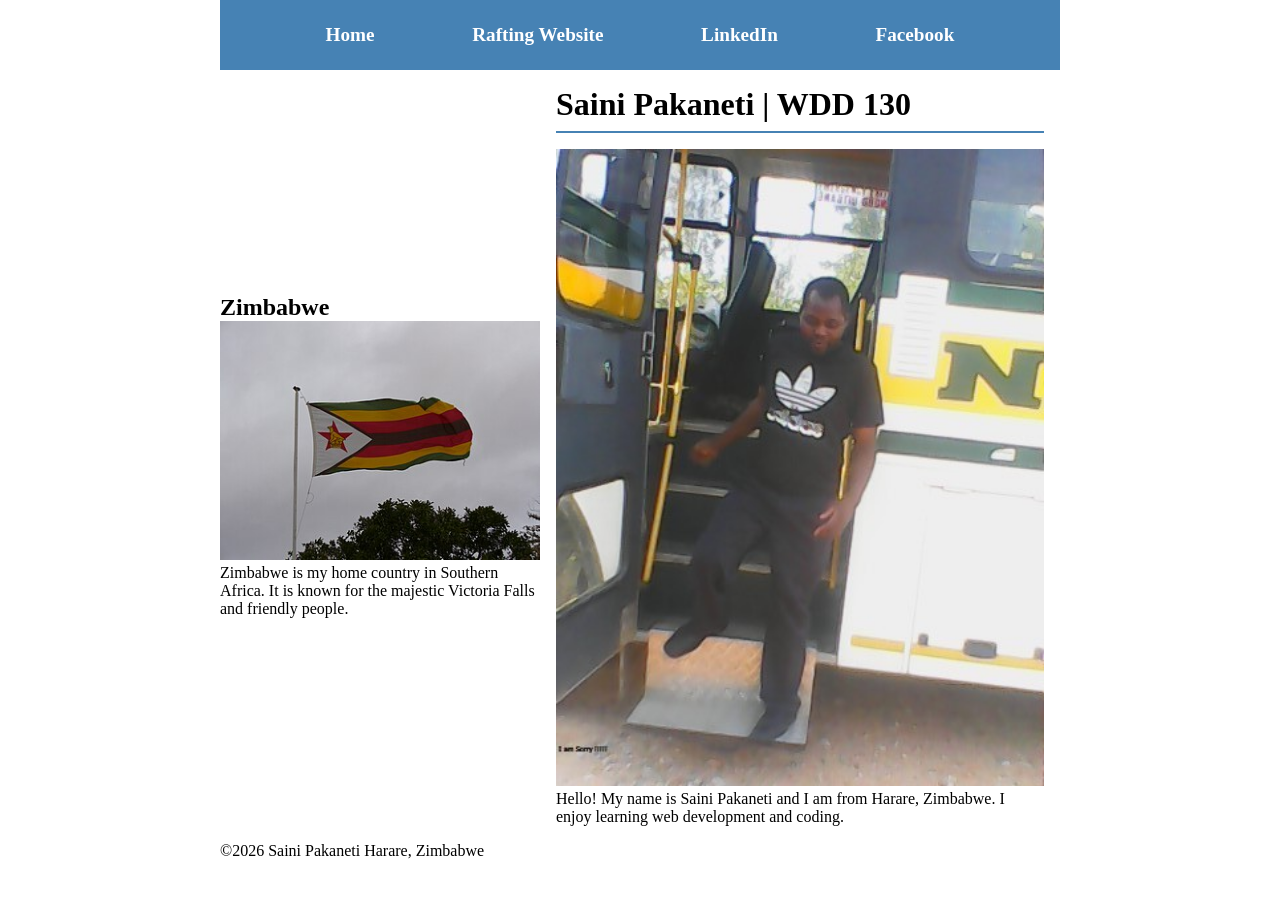
<file: index.html>
<!DOCTYPE html>
<html lang="en">
<head>
<meta charset="UTF-8">
<meta name="viewport" content="width=device-width, initial-scale=1.0">
<title>Saini Pakaneti | WDD 130</title>
<meta name="description" content="Saini Pakaneti, WDD 130, home page layout">
<meta name="author" content="Saini Pakaneti">
<link rel="stylesheet" href="styles/styles.css">
</head>
<body>
<header>
<nav>
<a href="#">Home</a>
<a href="wwr/">Rafting Website</a>
<a href="https://www.linkedin.com">LinkedIn</a>
<a href="https://www.facebook.com">Facebook</a>
</nav>
</header>
<div class="grid">
<main>
<h1>Saini Pakaneti | WDD 130</h1>
<img src="images/profile.jpg" alt="Hello, my name is Saini Pakaneti" width="200">
<p>Hello! My name is Saini Pakaneti and I am from Harare, Zimbabwe. I enjoy learning web development and coding.</p>
</main>
<aside>
<h2>Zimbabwe</h2>
<img src="images/zimbabwe.jpg" alt="Zimbabwe landscape">
<p>Zimbabwe is my home country in Southern Africa. It is known for the majestic Victoria Falls and friendly people.</p>
</aside>
</div>
<footer>
<p>&copy;2026 Saini Pakaneti Harare, Zimbabwe</p>
</footer>
</body>
</html>
</file>
<file: styles/styles.css>
* {
  margin: 0;
  padding: 0;
  box-sizing: border-box;
}

header, .grid, footer {
  max-width: 840px;
  margin: 0 auto;
}

nav {
  background-color: steelblue;
  padding: 1rem;
  display: flex;
  justify-content: space-evenly;
  align-items: center;
}

nav a {
  display: block;
  padding: 0.5rem;
  text-decoration: none;
  font-size: 1.2rem;
  font-weight: 700;
  color: #fff;
}

h1 {
  border-bottom: 2px solid steelblue;
  margin-bottom: 1rem;
  padding-bottom: 0.5rem;
}

.grid {
  display: grid;
  align-items: center;
}

main {
  grid-column: 2/3;
  margin: 1rem;
}

aside {
  width: 20rem;
  position: relative;
  grid-column: 1/2;
  grid-row: 1/2;
}

main img, aside img {
  width: 100%;
  height: auto;
}
</file>
